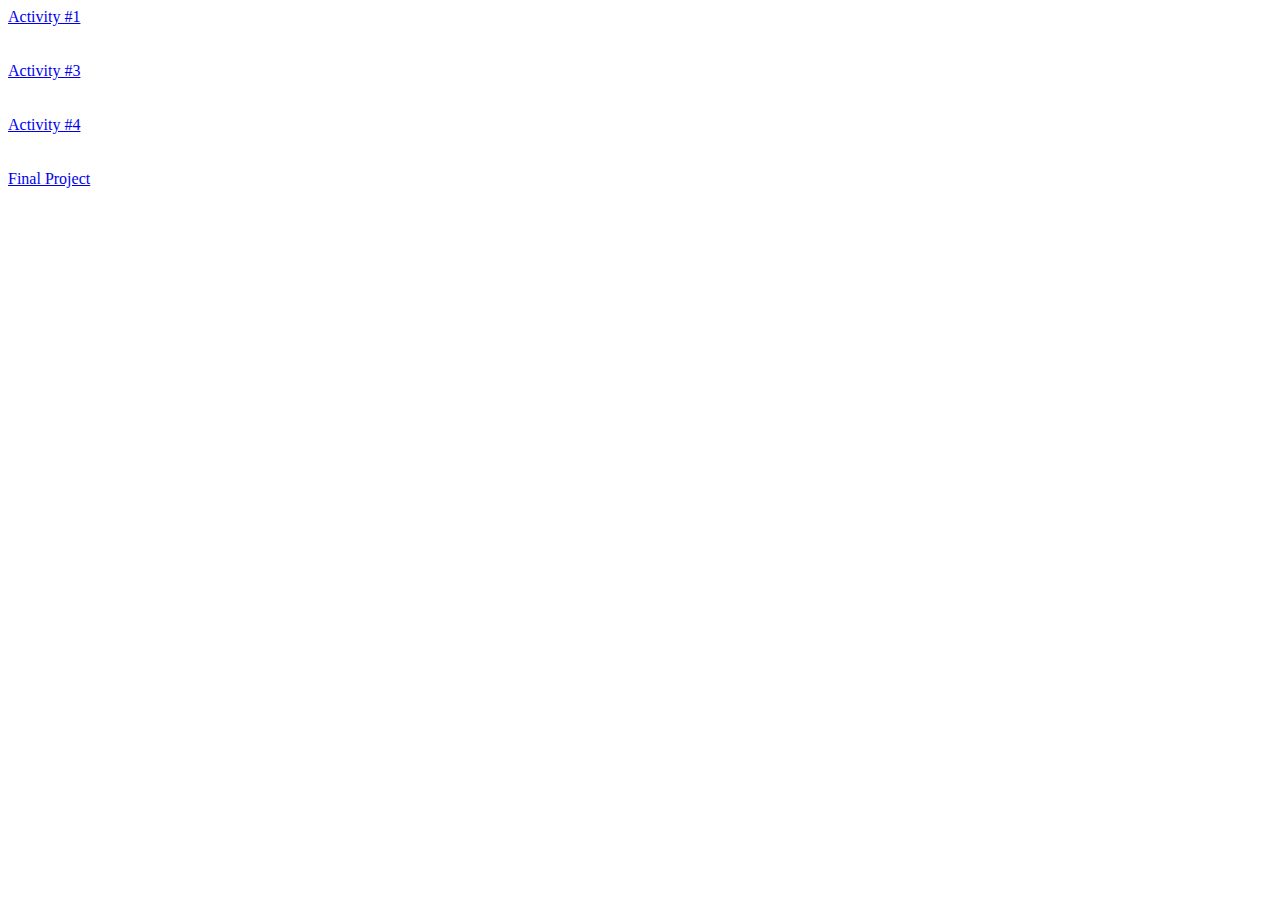
<file: index.html>
<!DOCTYPE html>
<html lang="en">
<head>
    <meta charset="UTF-8">
    <meta name="viewport" content="width=device-width, initial-scale=1.0">
    <title>Document</title>
    <link rel="Activity 1" href="./Activity1.html">
</head>
<body>
    <a class="nav-link" aria-current="page" href="Activity1.html">Activity #1</a>
</body>
</html>

<br>
<br>
<br>

<!DOCTYPE html>
<html lang="en">
<head>
    <meta charset="UTF-8">
    <meta name="viewport" content="width=device-width, initial-scale=1.0">
    <title>Document</title>
    <link rel="Activity 3" href="./Activity3.html">
</head>
<body>
    <a class="nav-link" aria-current="page" href="Activity3.html">Activity #3 </a>
    
</body>
</html>


<br>
<br>
<br>

<!DOCTYPE html>
<html lang="en">
<head>
    <meta charset="UTF-8">
    <meta name="viewport" content="width=device-width, initial-scale=1.0">
    <title>Activity 4</title>
    <link rel="Activity 4" href="./Activity4.js">
</head>
<body>
    <a class="nav-link" aria-current="page" href="./Activity4.js">Activity #4</a>
    
</body>
</html>


<br>
<br>
<br>

<!DOCTYPE html>
<html lang="en">
<head>
    <meta charset="UTF-8">
    <meta name="viewport" content="width=device-width, initial-scale=1.0">
    <title>Final Project</title>
    <link rel="Final Project" href="./Final Project/">
</head>
<body>
    <a class="nav-link" aria-current="page" href="./Final Project/">Final Project </a>
    
</body>
</html>
</file>
